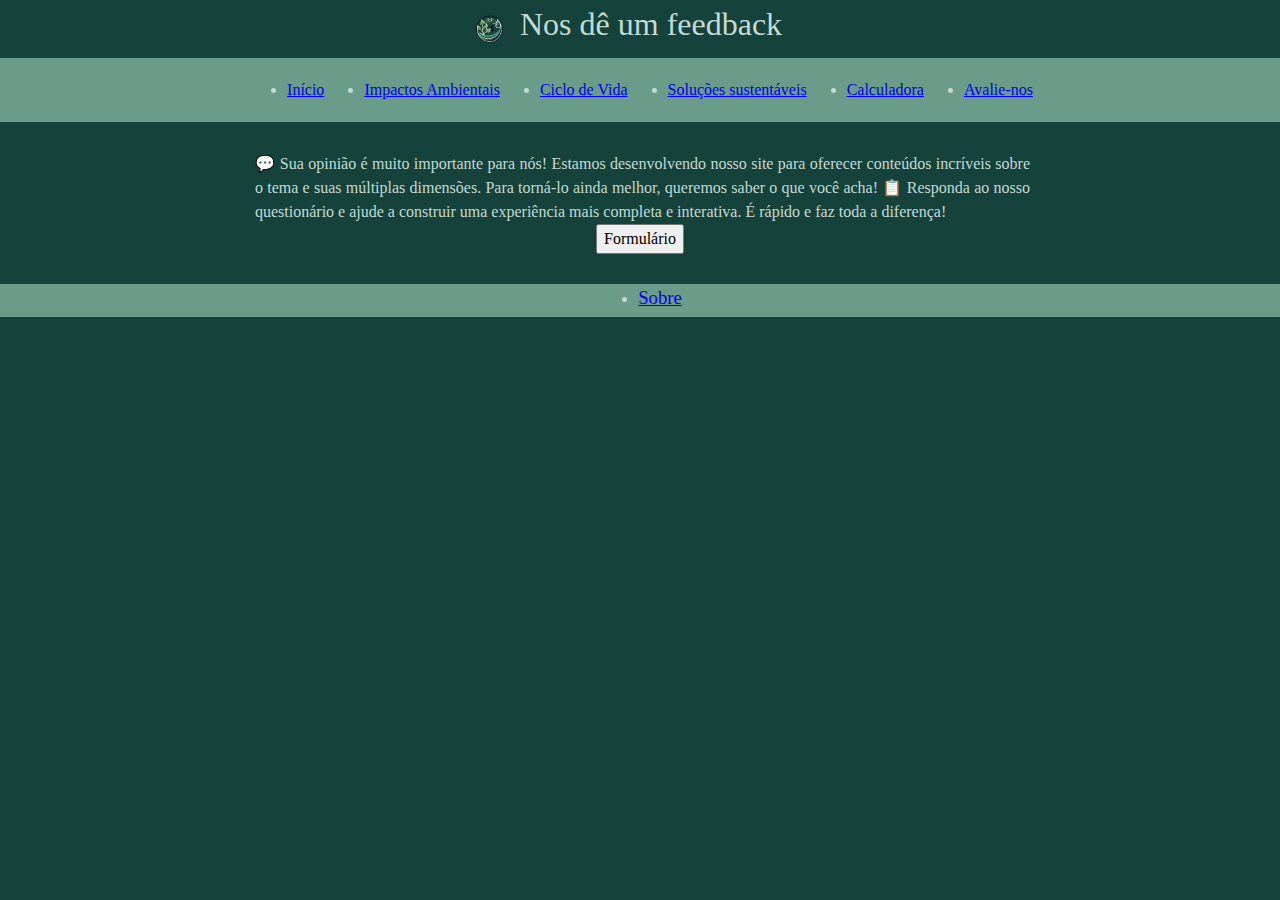
<file: avalie.html>
<!DOCTYPE html>
<html lang="ptbr">
<head>
    <meta charset="UTF-8">
    <meta name="viewport" content="width=device-width, initial-scale=1.0">
    <title>Avalie-nos</title>
    <link rel="stylesheet" href="reset.css">
    <link rel="stylesheet" href="style.css">

</head>
<body>
    <header>
        <div class="intro">
            <div class="logo_container">
                <img class="logo" src="./assets/logo-removebg-preview.png" alt="Impacto da moda no meio ambiente">
                <h1>Nos dê um feedback</h1>
            </div>

        </div>
            <div class="menus">
                <nav>
                    <ul class="lista">
                        <li class="inicio">
                            <a href="index.html">Início</a>
                        </li>

                        <li class="inicio">
                            <a href="impactos.html">Impactos Ambientais</a>
                        </li>
                        <li class="inicio">
                            <a href="ciclo de vida.html">Ciclo de Vida</a>
                        </li>
                        <li class="inicio">
                            <a href="solucoes.html">Soluções sustentáveis</a>
                        </li>
                        <li class="inicio">
                            <a href="calc.html">Calculadora</a>
                        </li>
                        <li class="inicio">
                            <a href="avalie.html">Avalie-nos</a>
                        </li>
                    </ul>
                </nav>
            </div>
    </header>
    <main class="conteudo">

        <p>💬 Sua opinião é muito importante para nós!

            Estamos desenvolvendo nosso site para oferecer conteúdos incríveis sobre o tema e suas múltiplas dimensões. Para torná-lo ainda melhor, queremos saber o que você acha!

            📋 Responda ao nosso questionário e ajude a construir uma experiência mais completa e interativa. É rápido e faz toda a diferença!

        </p>
        <a href="https://docs.google.com/forms/d/e/1FAIpQLSdieLvcMF4O4mxlBiCSSR4PCnJrn0NO2ttJm7lo-FmPieO6-w/viewform?usp=sf_link" target="_blank"> <button style="cursor:pointer;"> Formulário</button></a>
    </main>

    <footer class="pe">
        <div class="rodape">
            <ul class="foot">
                <li>
                    <h3 class="sobre">
                        <a href="grupo.html" target="_blank" > Sobre</a>
                    </h3>
                </li>
            </ul>
        </div>
    </footer>

</body>
</html>
</file>
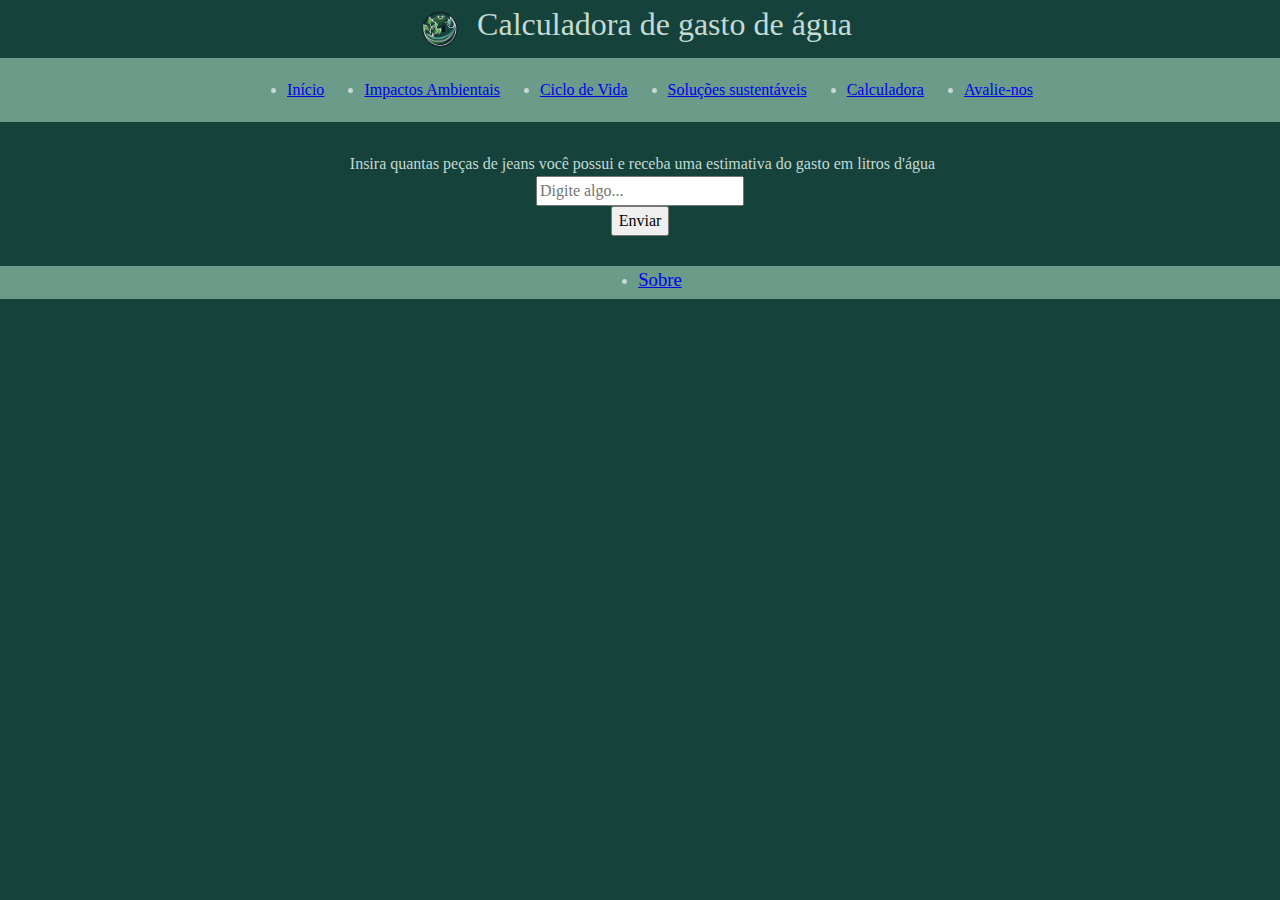
<file: calc.html>
<!DOCTYPE html>
<html lang="en">
<head>
    <meta charset="UTF-8">
    <meta name="viewport" content="width=device-width, initial-scale=1.0">
    <title>Calculadora</title>
    <link rel="stylesheet" href="reset.css">
    <link rel="stylesheet" href="style.css">

</head>
<body>
    <header>
        <div class="intro">
            <div class="logo_container">
                <img class="logo" src="./assets/logo-removebg-preview.png" alt="Impacto da moda no meio ambiente">
                <h1>Calculadora de gasto de água</h1>
            </div>
        </div>
            <div class="menus">
                <nav>
                    <ul class="lista">
                        <li class="inicio">
                            <a href="index.html">Início</a>
                        </li>
                        <li class="inicio">
                            <a href="impactos.html">Impactos Ambientais</a>
                        </li>
                        <li class="inicio">
                            <a href="ciclo de vida.html">Ciclo de Vida</a>
                        </li>
                        <li class="inicio">
                            <a href="solucoes.html">Soluções sustentáveis</a>
                        </li>
                        <li class="inicio">
                            <a href="calc.html">Calculadora</a>
                        </li>
                        <li class="inicio">
                            <a href="avalie.html">Avalie-nos</a>
                        </li>
                    </ul>
                </nav>
            </div>
    </header>
    <main class="conteudo">

    <p>Insira quantas peças de jeans você possui e receba uma estimativa do gasto em litros d'água</p>
    <input type="text" id="meuInput" placeholder="Digite algo...">
    <button id="meuBotao" style="cursor:pointer;">Enviar</button>

    <p id="resultado"></p>
    <div class="hidden meio" id="esconder">
        <p>No Brasil, produzir uma única peça de calça jeans gasta em média 5.196 mil litros de água — o equivalente ao consumo diário suficiente para atender as necessidades de 47 pessoas, segundo os cálculos da Organização das Nações Unidas (ONU). </p>
    </div>
</main>
</body>
<footer class="pe">
    <div class="rodape">
        <ul class="foot">
            <li>
                <h3 class="sobre">
                    <a href="grupo.html" target="_blank" > Sobre</a>
                </h3>
            </li>
        </ul>
    </div>
</footer>
<script src="./script.js"></script>
</html>
</file>
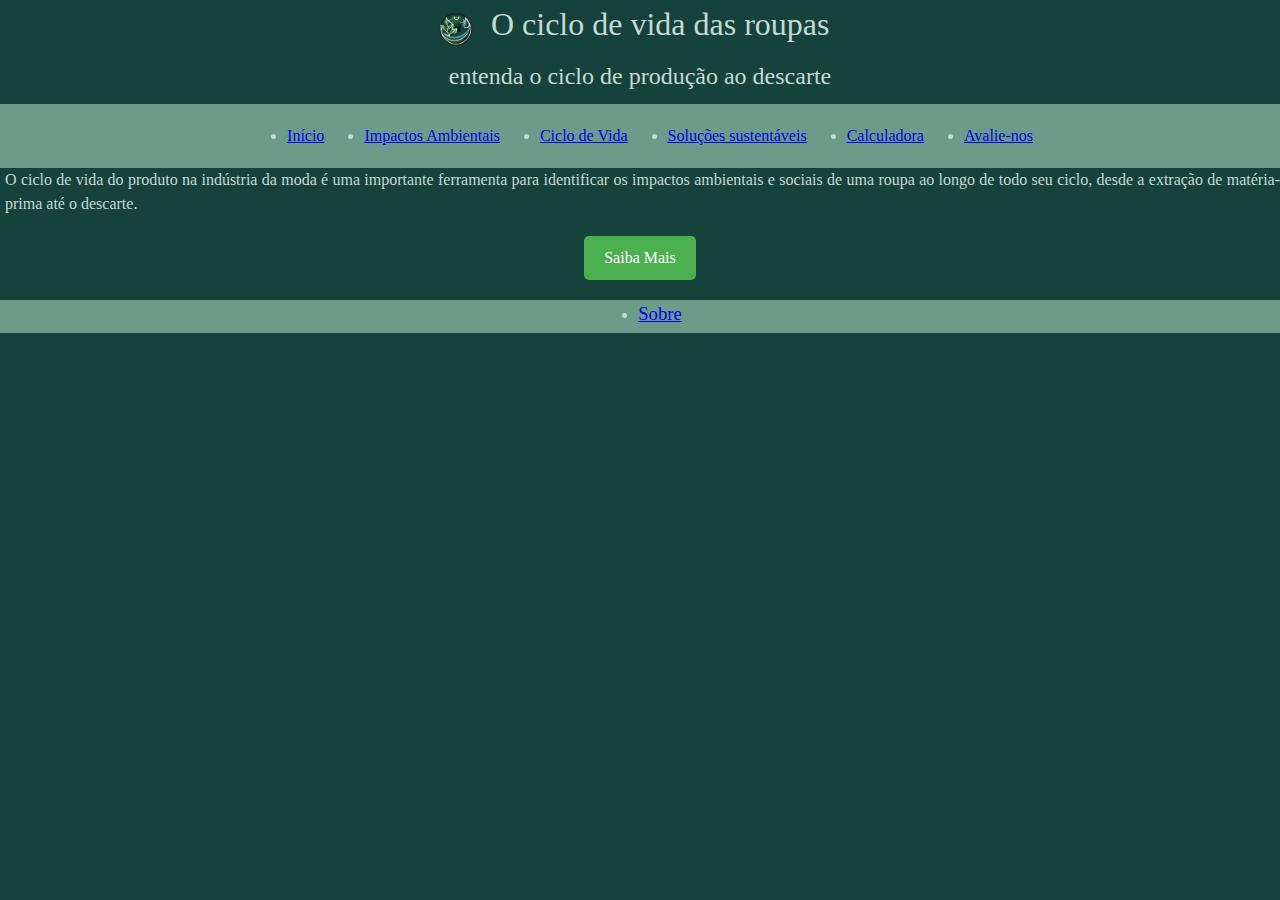
<file: ciclo de vida.html>
<!DOCTYPE html>
<html lang="ptbr">
<head>
    <meta charset="UTF-8">
    <meta name="viewport" content="width=device-width, initial-scale=1.0">
    <title>Ciclo de vida</title>
    <link rel="stylesheet" href="reset.css">
    <link rel="stylesheet" href="style.css">

</head>
<body>
    <header>
        <div class="intro">
            <div class="logo_container">
                <img class="logo" src="./assets/logo-removebg-preview.png" alt="Impacto da moda no meio ambiente">
                <h1>O ciclo de vida das roupas</h1>
            </div>
            <h2>entenda o ciclo de produção ao descarte</h2>
        </div>
            <div class="menus">
                <nav>
                    <ul class="lista">
                        <li class="inicio">
                            <a href="index.html">Início</a>
                        </li>
                        <li class="inicio">
                            <a href="impactos.html">Impactos Ambientais</a>
                        </li>
                        <li class="inicio">
                            <a href="ciclo de vida.html">Ciclo de Vida</a>
                        </li>
                        <li class="inicio">
                            <a href="solucoes.html">Soluções sustentáveis</a>
                        </li>
                        <li class="inicio">
                            <a href="calc.html">Calculadora</a>
                        </li>
                        <li class="inicio">
                            <a href="avalie.html">Avalie-nos</a>
                        </li>
                    </ul>
                </nav>
            </div>
    </header>
    <main>
        <div class="meio">
        <p >O ciclo de vida do produto na indústria da moda é uma importante ferramenta para
            identificar os impactos ambientais e sociais de uma roupa ao longo de todo seu ciclo,
            desde a extração de matéria-prima até o descarte.</p>
            <button id="saiba">Saiba Mais</button>
        </div>
        <div class="meio hidden" id="esconder">
        <p>
            Muitas vezes, ao comprar uma roupa, não consideramos todo o processo que envolve
            sua produção. No entanto, desde a produção do algodão até a confecção e transporte da
            roupa, existem diversos impactos negativos no meio ambiente, como o consumo de
            água e energia, a poluição do ar e a geração de resíduos.
            Por isso, é essencial que as empresas da indústria da moda adotem uma abordagem mais
            sustentável ao longo de todo o ciclo de vida do produto. Isso significa buscar soluções
            para minimizar os impactos negativos, como a redução do uso de recursos naturais, o
            desenvolvimento de materiais mais sustentáveis e a implementação de processos de
            produção mais eficientes.</p>
            <img src="./assets/Ciclo de Vida das Roupas e Problemas do Fast Fashion.jpg" alt="" srcset="">
            <div style="width:100%;display:flex;flex-direction:column;gap:8px;min-height:635px;"><iframe src="https://quizizz.com/embed/quiz/675a3580267df6a5d8a41120" title=" - Quizizz" style="flex:1;" frameBorder="0" allowfullscreen></iframe><a href="https://quizizz.com/admin?source=embedFrame" target="_blank">Explore more at Quizizz.</a></div>
        </div>
        
    <footer class="pe">
        <div class="rodape">
            <ul class="foot">
                <li>
                    <h3 class="sobre">
                        <a href="grupo.html" target="_blank" > Sobre</a>
                    </h3>
                </li>
            </ul>
        </div>
    </footer>

</body>
<script>
    // Alterar visibilidade do conteúdo
    const saibaMais = document.getElementById("saiba");
    const esconder = document.getElementById("esconder");

    saibaMais.addEventListener("click", () => {
        if (esconder.style.display === "none" || !esconder.style.display) {
            esconder.style.display = "block";
            saibaMais.innerText = "Mostrar Menos";
        } else {
            esconder.style.display = "none";
            saibaMais.innerText = "Saiba Mais";
        }
    });
</script>
</html>
</file>
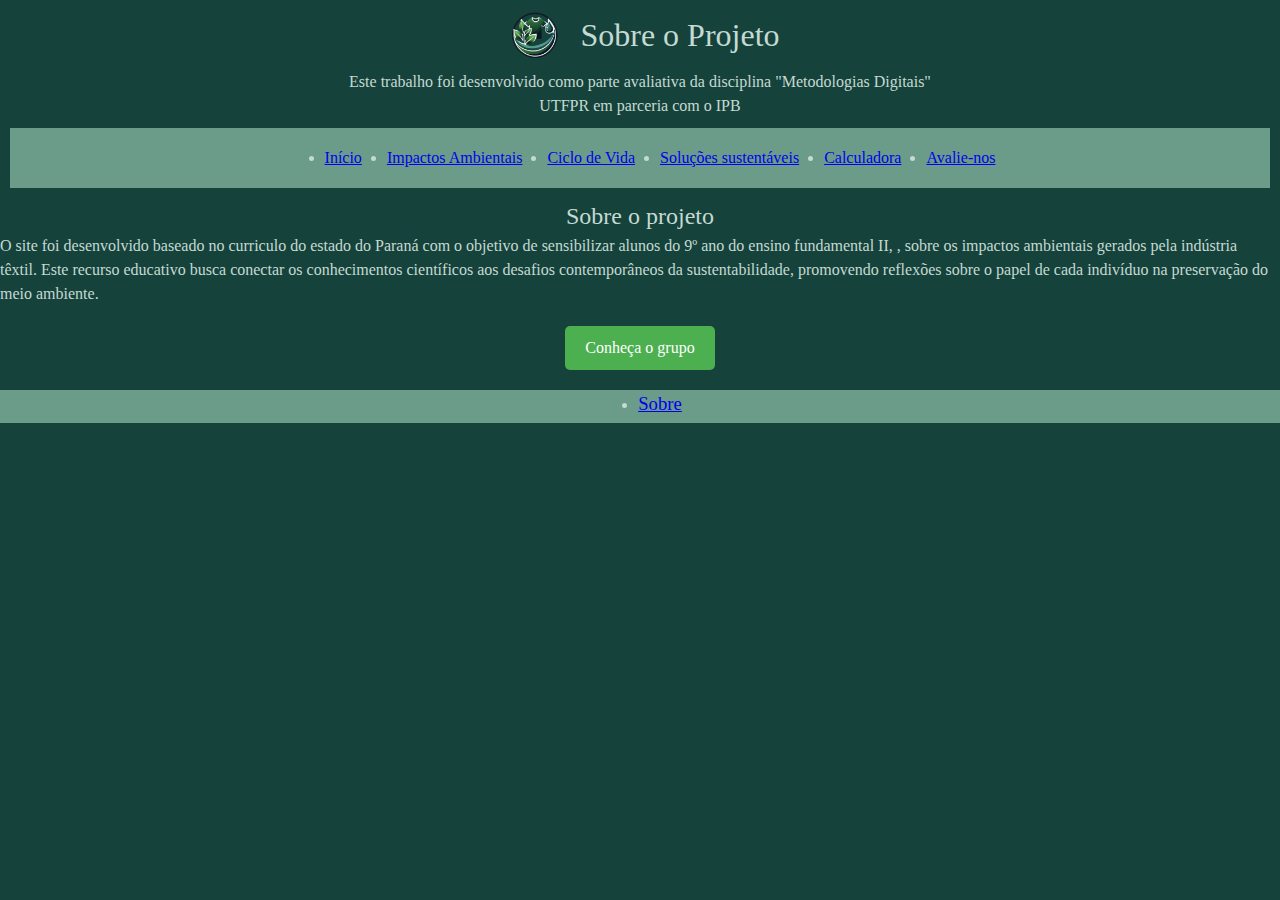
<file: grupo.html>
<!DOCTYPE html>
<html lang="pt-br">
<head>
    <meta charset="UTF-8">
    <meta name="viewport" content="width=device-width, initial-scale=1.0">
    <title>Conheça o Grupo</title>

    <link rel="stylesheet" href="reset.css">
    <link rel="stylesheet" href="grupostyle.css">


</head>
<body>
    <header>
        <div class="intro">
        <div class="logo_container">
            <img class="logo" src="./assets/logo-removebg-preview.png" alt="Impacto da moda no meio ambiente">
            <h1>Sobre o Projeto</h1>
        </div>
    </div>
            <p>Este trabalho foi desenvolvido como parte avaliativa da disciplina "Metodologias Digitais" </p>
            <p>UTFPR em parceria com o IPB</p>

            <div class="menus">
                <nav>
                    <ul  class="lista">
                        <li  class="inicio">
                            <a href="index.html">Início</a>
                        </li>
                        <li class="inicio">
                            <a href="impactos.html">Impactos Ambientais</a>
                        </li>
                        <li class="inicio">
                            <a href="ciclo de vida.html">Ciclo de Vida</a>
                        </li>
                        <li class="inicio">
                            <a href="solucoes.html">Soluções sustentáveis</a>
                        </li>
                        <li class="inicio">
                            <a href="calc.html">Calculadora</a>
                        </li>
                        <li class="inicio">
                            <a href="avalie.html">Avalie-nos</a>
                        </li>
                    </ul>
                </nav>
            </div>
    </header>

    <main>
        <div class= "meio">
            <h2>Sobre o projeto</h2>
            <p>O site foi desenvolvido baseado no curriculo do estado do Paraná
                com o objetivo de sensibilizar alunos do 9º ano
                do ensino fundamental II,
                , sobre os impactos ambientais gerados pela
                indústria têxtil.
                Este recurso educativo busca conectar os
                conhecimentos científicos aos desafios
                contemporâneos da sustentabilidade, promovendo
                reflexões sobre o papel de cada indivíduo na
                preservação do meio ambiente.</p>
        <button id="saiba">Conheça o grupo</button>
        </div>
        <div class="meio hidden" id="esconder">


        <div class="lista_participantes">
            <ul>
                <li>
                     <p>Diego Nogueira Schemberger</p>
                        <p>Professor de Filosofia e Educação Especial na Rede Estadual </p>
                        <a href="http://lattes.cnpq.br/9959867863468497" target="_blank">Lattes</a>
                </li>
                <li>
                    <p>Guiomar Abril</p>
                        <p>- Licenciatura em Engenharia de  Telecomunicações e Informática (2020/2021) pelo Instituto Universitário de Contabilidade e Informática (IUCAI) </p>

                </li>
                <li>
                    <p>Patricia Fernanda da Silva</p>
                        <p>Possui graduação em Pedagogia pela Universidade Estadual de Ponta Grossa (2010).</p>
                        <a href=" http://lattes.cnpq.br/3749930246905124" target="_blank">Lattes</a>
                </li>
                <li>
                    <p>Rayane Spagnol </p>
                        <p>Licenciatura Em Pedagogia, faculdade novo milênio, 2012.</p>

                </li>
                <li>
                    <p>Roger José Vieira Baiak</p>
                        <p>Possui graduação em Ciências Biológicas pela Universidade Estadual do Paraná (2022).</p>
                        <a href="http://lattes.cnpq.br/9079264354344125" target="_blank">Lattes</a>
                </li>
                <li>
                    <p>Thamires Pires de Oliveira</p>
                        <p>Possui graduação em Licenciatura em Química pela Universidade Tecnológica Federal do Paraná - Câmpus Apucarana(2022).</p>
                        <a href="http://lattes.cnpq.br/2875342471410446" target="_blank">Lattes</a>
                </li>

            </ul>
        </div>
    </div>
    </main>
    <footer class="pe">
        <div class="rodape">
            <ul class="foot">
                <li>
                    <h3 class="sobre">
                        <a href="grupo.html" target="_blank" > Sobre</a>
                    </h3>
                </li>
            </ul>
        </div>
    </footer>
</body>
<script>
    // Alterar visibilidade do conteúdo
    const saibaMais = document.getElementById("saiba");
    const esconder = document.getElementById("esconder");

    saibaMais.addEventListener("click", () => {
        if (esconder.style.display === "none" || !esconder.style.display) {
            esconder.style.display = "block";
            saibaMais.innerText = "Mostrar Menos";
        } else {
            esconder.style.display = "none";
            saibaMais.innerText = "Saiba Mais";
        }
    });
</script>
</html>
</file>
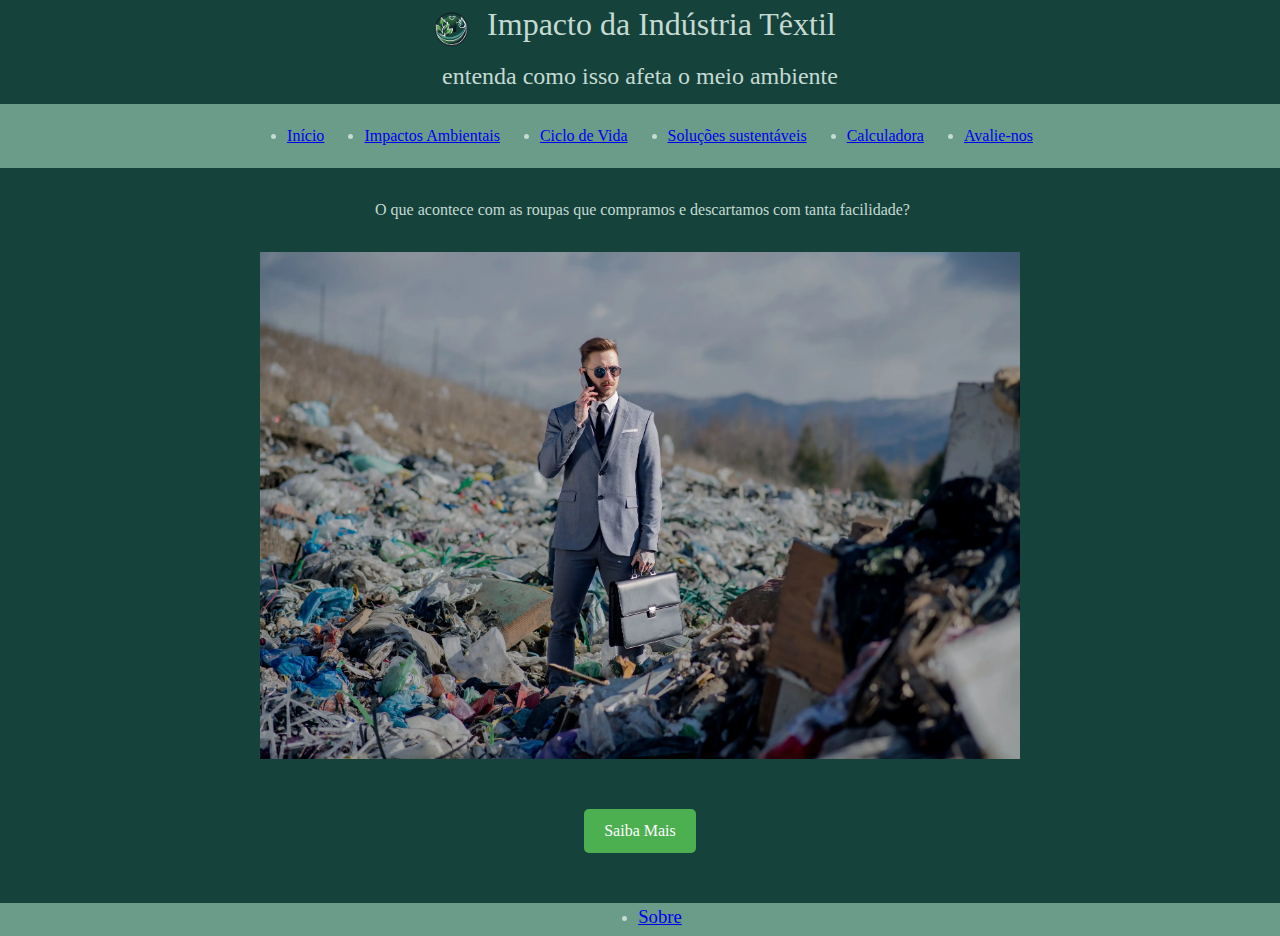
<file: impactos.html>
<!DOCTYPE html>
<html lang="ptbr">
<head>
    <meta charset="UTF-8">
    <meta name="viewport" content="width=device-width, initial-scale=1.0">
    <title>Impactos Ambientais</title>
    <link rel="stylesheet" href="reset.css">
    <link rel="stylesheet" href="style.css">

</head>
<body>
    <header>
        <div class="intro">
            <div class="logo_container">
                <img class="logo" src="./assets/logo-removebg-preview.png" alt="Impacto da moda no meio ambiente">
                <h1>Impacto da Indústria Têxtil</h1>
            </div>
            <h2>entenda como isso afeta o meio ambiente</h2>
        </div>
            <div class="menus">
                <nav>
                    <ul class="lista">
                        <li class="inicio">
                            <a href="index.html">Início</a>
                        </li>
                        <li class="inicio">
                            <a href="impactos.html">Impactos Ambientais</a>
                        </li>
                        <li class="inicio">
                            <a href="ciclo de vida.html">Ciclo de Vida</a>
                        </li>
                        <li class="inicio">
                            <a href="solucoes.html">Soluções sustentáveis</a>
                        </li>
                        <li class="inicio">
                            <a href="calc.html">Calculadora</a>
                        </li>
                        <li class="inicio">
                            <a href="avalie.html">Avalie-nos</a>
                        </li>
                    </ul>
                </nav>
            </div>
    </header>
    <main class="conteudo">
        <p>
            O que acontece com as roupas que compramos e descartamos com tanta facilidade?

        </p>
            <img class="impactos1" src="./assets/impactos1.png" alt="">
            <button id="saiba">Saiba Mais</button>

            <div class="hidden" id="esconder">
            <p>
            A moda rápida, ou fast fashion, nos incentiva a estar sempre em dia com as últimas
            tendências, mas você já pensou no preço real disso? Não o preço que pagamos na
            loja, mas o custo para o planeta?
            Imagine o Deserto do Atacama, um lugar único no mundo, agora coberto por
            montanhas de roupas jogadas fora, vindas de todo o mundo. Roupas que, muitas
            vezes, usamos pouquíssimo. É assustador pensar que peças de roupa descartáveis
            estão transformando um dos lugares mais bonitos e isolados do planeta em um lixão
            tóxico. E cada vez que compramos sem pensar, estamos alimentando essa
            destruição
        </p>
        <img class="impactos1" src="./assets/impactos2.png" alt="">


        <p>
            Agora, reflita sobre o que significa uma simples camiseta. Para produzi-la, são
            necessários milhares de litros de água e, enquanto isso, há pessoas e animais que
            mal têm acesso a água limpa. Os produtos químicos usados para dar cor e textura
            aos tecidos acabam nos rios, matando peixes e envenenando as águas. Esses
            mesmos rios que deveriam sustentar a vida estão sendo transformados em canais de
            poluição.
            E ainda tem mais: as fibras sintéticas, como o poliéster, não desaparecem
            quando descartamos as roupas. Elas se transformam em microplásticos que vão parar
            nos oceanos, são ingeridos por peixes e entram na nossa própria cadeia alimentar.
            Então, indiretamente, estamos comendo as consequências desse consumo
            desenfreado.
            A questão aqui é simples, mas poderosa: o que queremos para o nosso futuro?
            Precisamos mesmo de tantas roupas novas a cada estação? Ou é possível escolher
            com mais consciência, comprar menos e buscar peças que realmente durem? Cada
            um de nós tem o poder de fazer a diferença. É a nossa chance de mudar o rumo das
            coisas
        </p>
        <iframe class="mapa" src="https://www.google.com/maps/embed?pb=!1m18!1m12!1m3!1d1584.1955105164393!2d-70.09149874301413!3d-20.23493894780229!2m3!1f0!2f0!3f0!3m2!1i1024!2i768!4f13.1!3m3!1m2!1s0x915215426eb9ae75%3A0xbb5867ab02cd19a1!2s Giant%20Pile%20of%20Unsold%20Clothing!5e1!3m2!1spt-BR!2sbr!4v1730406948670!5m2!1spt-BR!2sbr" allowfullscreen="" loading="lazy" referrerpolicy="no-referrer-when-downgrade"></iframe>
  <div style="width:100%;display:flex;flex-direction:column;gap:8px;min-height:635px;">
      <iframe src="https://quizizz.com/embed/quiz/675a313dd0acad21f36dd51d" title=" - Quizizz" style="flex:1;" frameBorder="0" allowfullscreen></iframe><a href="https://quizizz.com/admin?source=embedFrame" target="_blank">Explore more at Quizizz.</a>
  </div>
</div>
    </main>
    <footer class="pe">
        <div class="rodape">
            <ul class="foot">
                <li>
                    <h3 class="sobre">
                        <a href="grupo.html" target="_blank" > Sobre</a>
                    </h3>
                </li>
            </ul>
        </div>
    </footer>
</body>
<script>
    // Alterar visibilidade do conteúdo
    const saibaMais = document.getElementById("saiba");
    const esconder = document.getElementById("esconder");

    saibaMais.addEventListener("click", () => {
        if (esconder.style.display === "none" || !esconder.style.display) {
            esconder.style.display = "block";
            saibaMais.innerText = "Mostrar Menos";
        } else {
            esconder.style.display = "none";
            saibaMais.innerText = "Saiba Mais";
        }
    });
</script>

    </html>
</file>
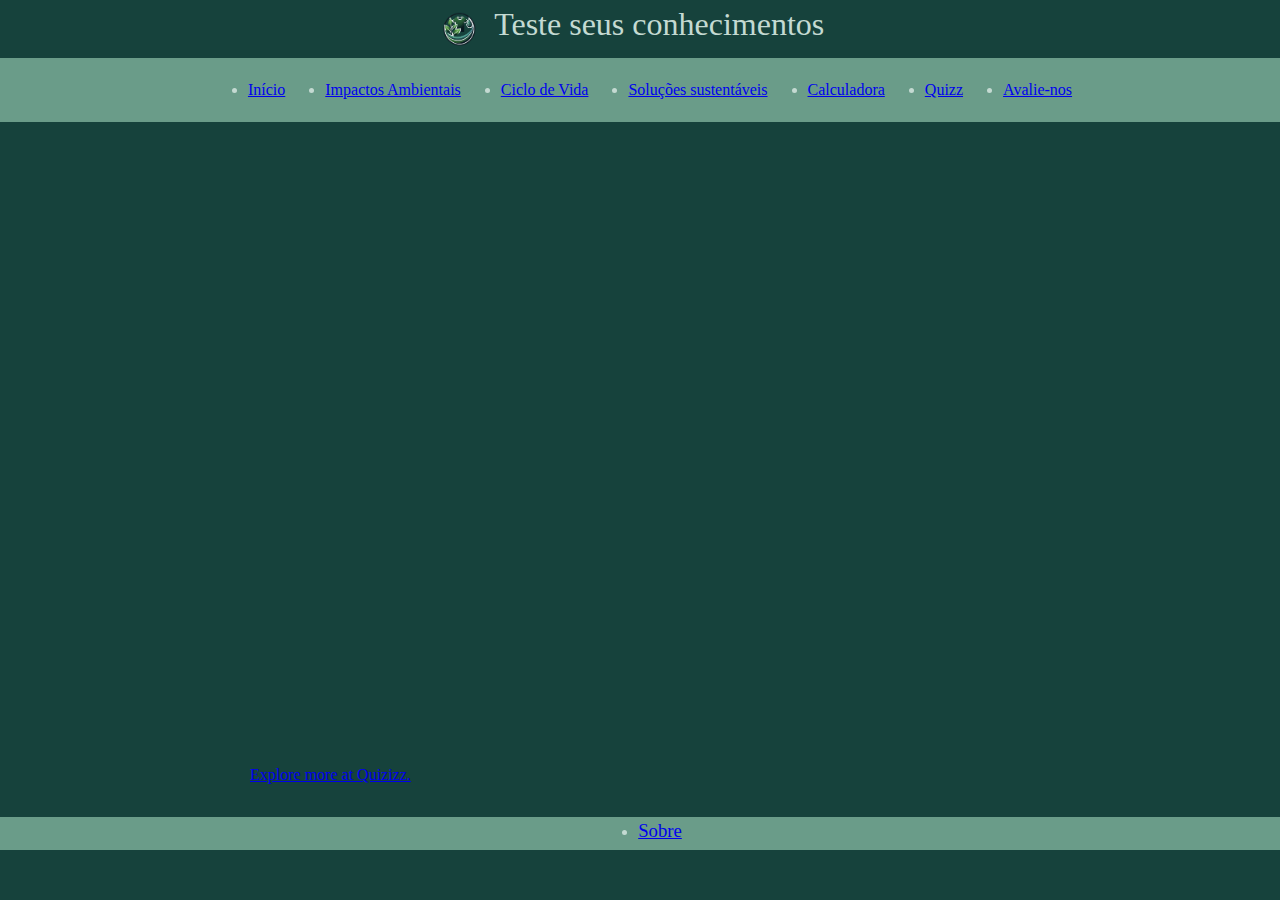
<file: quiz.html>
<!DOCTYPE html>
<html lang="ptbr">
<head>
    <meta charset="UTF-8">
    <meta name="viewport" content="width=device-width, initial-scale=1.0">
    <title>Quizz</title>
    <link rel="stylesheet" href="reset.css">
    <link rel="stylesheet" href="style.css">

</head>
<body>
    <header>
        <div class="intro">
            <div class="logo_container">
                <img class="logo" src="./assets/logo-removebg-preview.png" alt="Impacto da moda no meio ambiente">
                <h1>Teste seus conhecimentos</h1>
            </div>

        </div>
            <div class="menus">
                <nav>
                    <ul class="lista">
                        <li class="inicio">
                            <a href="index.html">Início</a>
                        </li>

                        <li class="inicio">
                            <a href="impactos.html">Impactos Ambientais</a>
                        </li>
                        <li class="inicio">
                            <a href="ciclo de vida.html">Ciclo de Vida</a>
                        </li>
                        <li class="inicio">
                            <a href="solucoes.html">Soluções sustentáveis</a>
                        </li>
                        <li class="inicio">
                            <a href="calc.html">Calculadora</a>
                        </li>
                        <li class="inicio">
                            <a href="quiz.html">Quizz</a>
                        </li>
                        <li class="inicio">
                            <a href="avalie.html">Avalie-nos</a>
                        </li>
                    </ul>
                </nav>
            </div>
    </header>
        <main class="conteudo">
            <div style="width:100%;display:flex;flex-direction:column;gap:8px;min-height:635px;"><iframe src="https://quizizz.com/embed/quiz/673f8d837805be8feb483353" title=" - Quizizz" style="flex:1;" frameBorder="0" allowfullscreen></iframe><a href="https://quizizz.com/admin?source=embedFrame" target="_blank">Explore more at Quizizz.</a></div>
        </main>

    <footer class="pe">
        <div class="rodape">
            <ul class="foot">
                <li>
                    <h3 class="sobre">
                        <a href="grupo.html" target="_blank" > Sobre</a>
                    </h3>
                </li>
            </ul>
        </div>
    </footer>

</body>
</html>
</file>
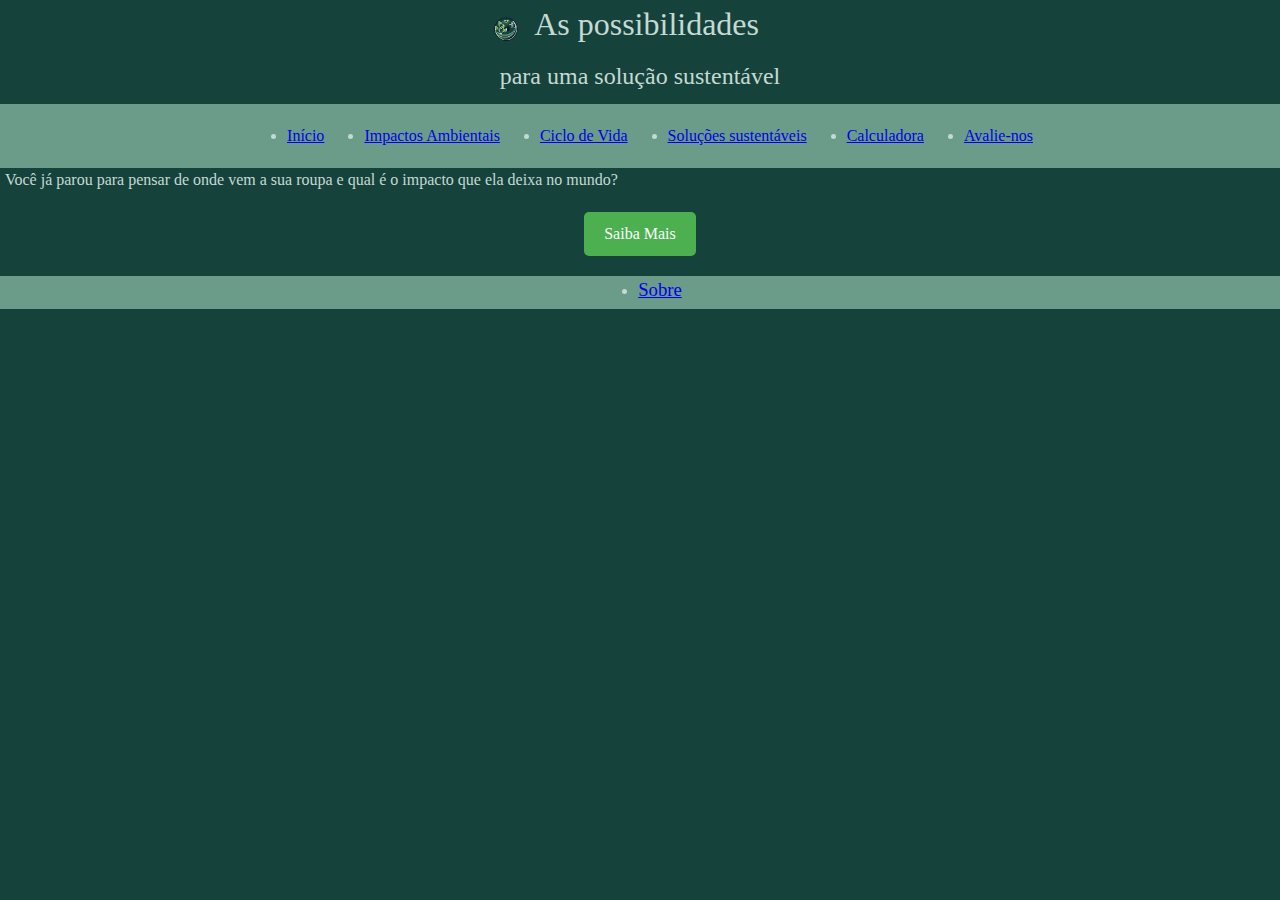
<file: solucoes.html>
<!DOCTYPE html>
<html lang="ptbr">
<head>
    <meta charset="UTF-8">
    <meta name="viewport" content="width=device-width, initial-scale=1.0">
    <title>Soluções</title>
    <link rel="stylesheet" href="reset.css">
    <link rel="stylesheet" href="style.css">

</head>
<body>
    <header>
        <div class="intro">
            <div class="logo_container">
                <img class="logo" src="./assets/logo-removebg-preview.png" alt="Impacto da moda no meio ambiente">
                <h1>As possibilidades</h1>
            </div>
            <h2>para uma solução sustentável</h2>
        </div>
            <div class="menus">
                <nav>
                    <ul class="lista">
                        <li class="inicio">
                            <a href="index.html">Início</a>
                        </li>
                        <li class="inicio">
                            <a href="impactos.html">Impactos Ambientais</a>
                        </li>
                        <li class="inicio">
                            <a href="ciclo de vida.html">Ciclo de Vida</a>
                        </li>
                        <li class="inicio">
                            <a href="solucoes.html">Soluções sustentáveis</a>
                        </li>
                        <li class="inicio">
                            <a href="calc.html">Calculadora</a>
                        </li>
                        <li class="inicio">
                            <a href="avalie.html">Avalie-nos</a>
                        </li>
                    </ul>
                </nav>
            </div>
    </header>
    <main>
        <div class="meio">
        <p>Você já parou para pensar de onde vem a sua roupa e qual é o impacto que ela deixa no mundo?</p>
            <button id="saiba">Saiba Mais</button>
        </div>
        <div class="hidden meio" id="esconder">
        Muitas vezes, a moda parece ser só sobre estilo e tendências, mas ela tem um lado que nem sempre vemos: o impacto ambiental. E é aí que a sustentabilidade entra em cena. Imagine se as suas escolhas pudessem ajudar a transformar a moda em algo positivo para o planeta. A boa notícia é que isso não só é possível, como já está acontecendo.

            Empresas estão adotando tecidos biodegradáveis e reciclados, reinventando processos para economizar água e usar energia limpa. Isso quer dizer que aquela camiseta que você veste pode ter sido feita com muito menos impacto e, quando descartada, não vai parar em um lixão, mas sim voltar para a natureza sem causar dano.

            Mas, para que essa mudança cresça, é preciso que todos nós façamos parte dela. Que tal começar a olhar as etiquetas das suas roupas e escolher aquelas que mostram práticas sustentáveis? Lembre-se, cada compra que você faz tem poder. Ao apoiar marcas que cuidam do meio ambiente, você está dizendo ao mundo que a moda não precisa destruir para ser bonita.

            O futuro pode ser diferente, e ele depende de nós. Podemos, juntos, transformar a moda em uma força para o bem, onde o estilo e a sustentabilidade caminhem de mãos dadas. Então, vamos vestir essa ideia? </p>

            <img src="./assets/Soluções Sustentáveis na Moda.jpg" alt="" srcset="">
            <div style="width:100%;display:flex;flex-direction:column;gap:8px;min-height:635px;"><iframe src="https://quizizz.com/embed/quiz/675a3a9c0434d80f0d574b52" title=" - Quizizz" style="flex:1;" frameBorder="0" allowfullscreen></iframe><a href="https://quizizz.com/admin?source=embedFrame" target="_blank">Explore more at Quizizz.</a></div>
        </div>
        
        </main>

    <footer class="pe">
        <div class="rodape">
            <ul class="foot">
                <li>
                    <h3 class="sobre">
                        <a href="grupo.html" target="_blank" > Sobre</a>
                    </h3>
                </li>
            </ul>
        </div>
    </footer>

</body>
<script>
    // Alterar visibilidade do conteúdo
    const saibaMais = document.getElementById("saiba");
    const esconder = document.getElementById("esconder");

    saibaMais.addEventListener("click", () => {
        if (esconder.style.display === "none" || !esconder.style.display) {
            esconder.style.display = "block";
            saibaMais.innerText = "Mostrar Menos";
        } else {
            esconder.style.display = "none";
            saibaMais.innerText = "Saiba Mais";
        }
    });
</script>
</html>
</file>
<file: style.css>
/* Estilo geral */
body {
    background-color: #16423C;
    color: #C4DAD2;
    font-family: 'Times New Roman', Times, serif;
}
.logo{
    height: 12%;
    width: 12%;
}

/* Introdução */
.intro {
    display: flex;
    flex-direction: column;
    align-items: center;
}


.intro h1,.intro h2 {
    text-align: center;
    margin-bottom: 10px;
}
.logo_container {
    display: flex;
    align-items: center;
    gap: 10px; /* Define um espaço consistente entre os elementos */
    margin: 0; /* Remove margens adicionais */
    padding: 0;
}
.logo {
    max-width: 70px;
    height: auto;
    margin: 0; /* Remove margem da imagem */
}


/* Lista de menus */
.lista {
    display: flex;
    flex-direction: row;
    justify-content: center;
    background-color: #6A9C89;
}

.inicio {
    margin: 20px;
}

li:hover {
    transition: 0.5s;
    background-color: antiquewhite;
    border-radius: 30%;
}

/* Conteúdo principal */
.conteudo {
    display: flex;
    flex-direction: column;
    align-items: center;
    padding: 10px;
    margin: 20px auto;
    max-width: 800px;
}

/* Imagens e mídias */
.impactos1 {
    margin: 20px auto;
    max-width: 100%;
    height: auto;
    display: block;
    padding: 10px;
}

.mapa {
    display: flex;
    width: 100%;
    max-width: 700px;
    height: 350px;
    margin: 50px auto;
}

/* Botão Saiba Mais */
#saiba {
    display: block;
    margin: 20px auto;
    padding: 10px 20px;
    font-size: 16px;
    background-color: #4CAF50;
    color: white;
    border: none;
    border-radius: 5px;
    cursor: pointer;
}

#saiba:hover {
    background-color: #45a049;
}

/* Elementos ocultos */
.hidden {
    display: none;
    margin-top: 20px;
}

/* Texto */
p {
    padding-left: 5px;
    text-align: justify;
}

/* Rodapé */
footer {
    margin-top: 5px;
}

.foot {
    display: flex;
    flex-direction: row;
    align-items: center;
    gap: 30px;
    background-color: #6A9C89;
    justify-content: center;
}

.foot li {
    margin-bottom: 5px;
}

.credit {
    display: flex;
    justify-content: center;
    margin-top: 10px;
}

/* Outras listas */
.lista_participantes {
    margin: 10px;
}

/* Layouts responsivos */
@media screen and (max-width: 768px) {
    .container {
        width: 90%;
        padding: 15px;
    }

    h1 {
        font-size: 1.5rem;
    }

    .mapa {
        height: 300px;
    }
}

@media screen and (max-width: 480px) {
    .container {
        width: 95%;
        padding: 10px;
    }

    h1 {
        font-size: 1.2rem;
    }

    p {
        font-size: 0.9rem;
    }

    .mapa {
        height: 200px;
    }
}
</file>
<file: grupostyle.css>
body{
    background-color: #16423C;
    color: #C4DAD2;
}

header{

    text-align: center;
}

.icone{
    height: 15vh;
    width: 15vw;
}

.lista{
    display: flex;
    flex-direction: row;
    justify-content: center;
    background-color: #6A9C89;
    gap: 25px;

    height: 60px;
    align-items: center;
}

.menus{

    padding: 10px;
}
.foot {
    display: flex;
    flex-direction: row;
    align-items: center;
    gap: 30px;
    background-color: #6A9C89;
    justify-content: center;
}

.foot li {
    margin-bottom: 5px;
}

.credit {
    display: flex;
    justify-content: center;
    margin-top: 10px; /* Espaço acima do texto 'Desenvolvido por Rb' */
}
.meio{
    display: flex;
    flex-direction: column;
    align-items: center;

}
#saiba {
    display: block;
    margin: 20px auto;
    padding: 10px 20px;
    font-size: 16px;
    background-color: #4CAF50;
    color: white;
    border: none;
    border-radius: 5px;
    cursor: pointer;
}

#saiba:hover {
    background-color: #45a049;
}
.hidden{
    display: none;
}
h1{
    text-align: center;
}
.logo_container {
    display: flex;
    align-items: center;
    gap: 10px; /* Define um espaço consistente entre os elementos */
    margin: 0; /* Remove margens adicionais */
    padding: 0;
}
.logo {
    max-width: 70px;
    height: auto;
    margin: 0; /* Remove margem da imagem */
}
.intro {
    display: flex;
    flex-direction: column;
    align-items: center;
}
</file>
